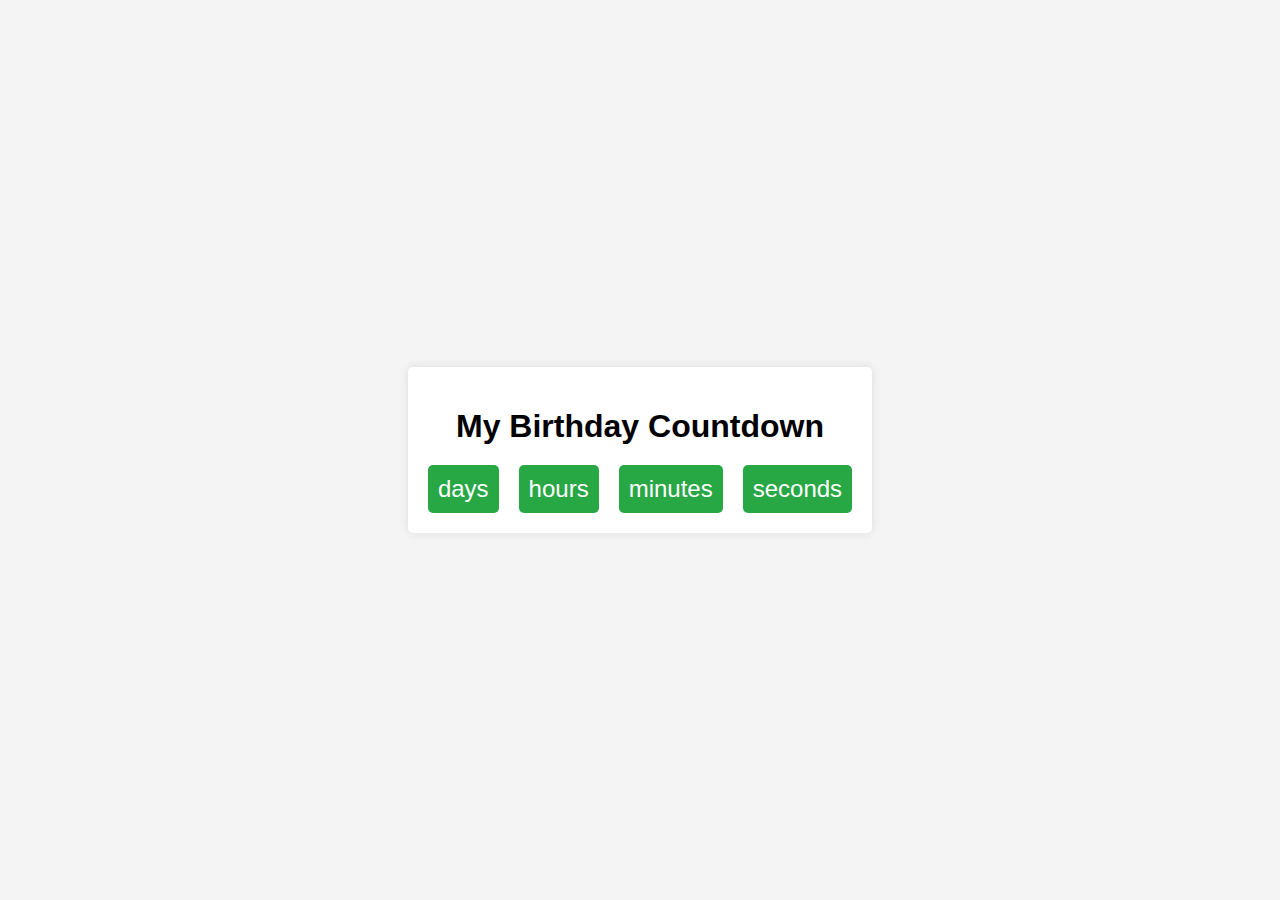
<file: index.html>
<!DOCTYPE html>
<html lang="en">
<head>
    <meta charset="UTF-8">
    <meta name="viewport" content="width=device-width, initial-scale=1.0">
    <title>Birthday Countdown</title>
    <link rel="stylesheet" href="styles.css">
</head>
<body>
    <div class="container">
        <h1>My Birthday Countdown</h1>
        <div id="countdown">
            <div class="time">
                <span id="days"></span> days
            </div>
            <div class="time">
                <span id="hours"></span> hours
            </div>
            <div class="time">
                <span id="minutes"></span> minutes
            </div>
            <div class="time">
                <span id="seconds"></span> seconds
            </div>
        </div>
    </div>
    <script src="script.js"></script>
</body>
</html>
</file>
<file: styles.css>
body {
    font-family: Arial, sans-serif;
    background-color: #f4f4f4;
    display: flex;
    justify-content: center;
    align-items: center;
    height: 100vh;
    margin: 0;
}

.container {
    background: #fff;
    padding: 20px;
    box-shadow: 0 0 10px rgba(0, 0, 0, 0.1);
    border-radius: 5px;
    text-align: center;
}

h1 {
    margin-bottom: 20px;
}

#countdown {
    display: flex;
    justify-content: center;
    gap: 20px;
}

.time {
    font-size: 1.5rem;
    padding: 10px;
    background: #28a745;
    color: #fff;
    border-radius: 5px;
}
</file>
